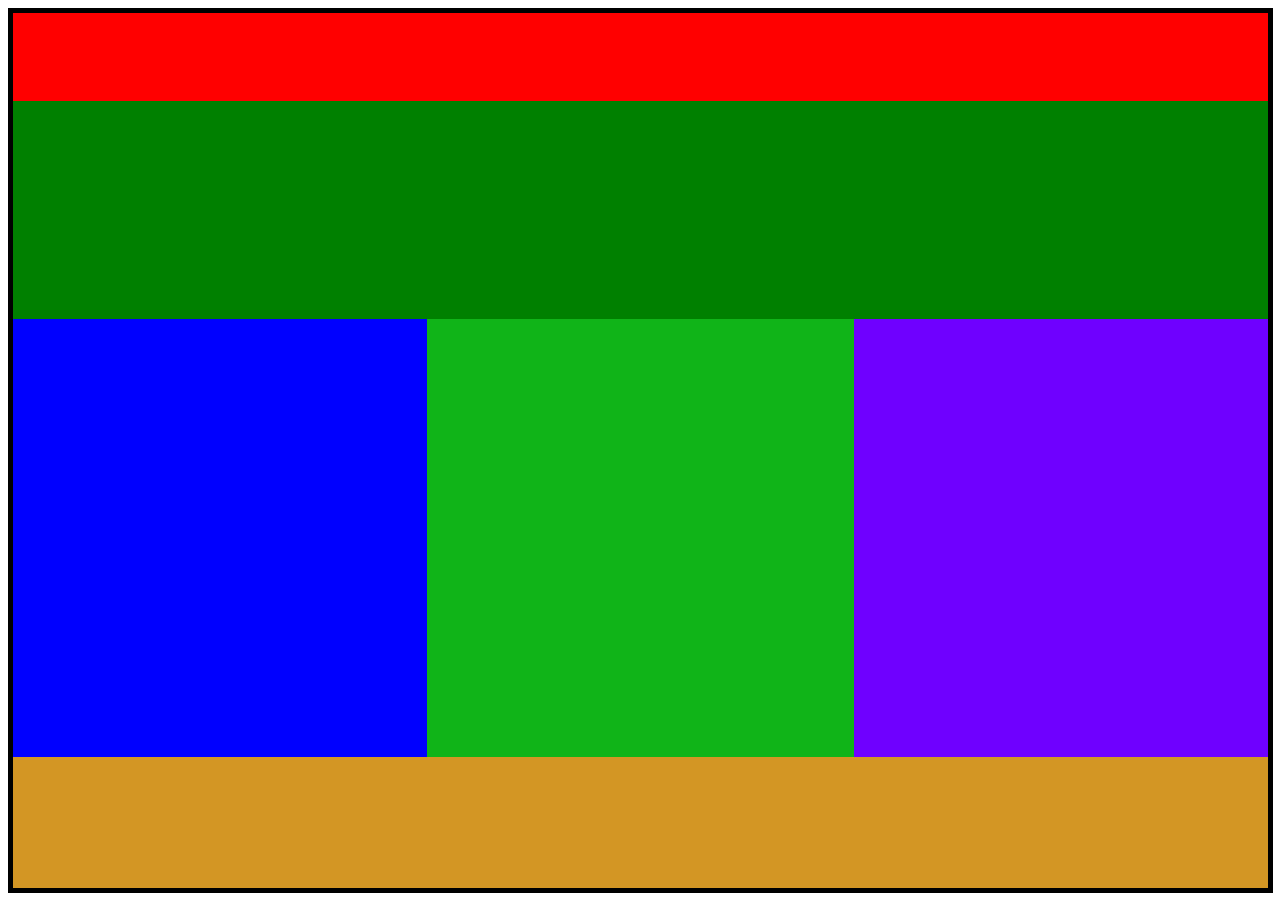
<file: programozás Kardos Mátyás/divek/divek1/index.html>
<!DOCTYPE html>
<html lang="en">
<head>
    <meta charset="UTF-8">
    <meta http-equiv="X-UA-Compatible" content="IE=edge">
    <meta name="viewport" content="width=device-width, initial-scale=1.0">
    <title>Dobozok</title>
    <link rel="stylesheet" href="style.css">
</head>
<body>
    <div id="main">
        <div id="top">&nbsp;</div>
        <div id="menu">&nbsp;</div>
        <div id="leftC" class="kozep">&nbsp;</div>
        <div id="CC" class="kozep">&nbsp;</div>
        <div id="rightC" class="kozep">&nbsp;</div>
        <div id="bottom">&nbsp;</div>
    </div>
</body>
</html>
</file>
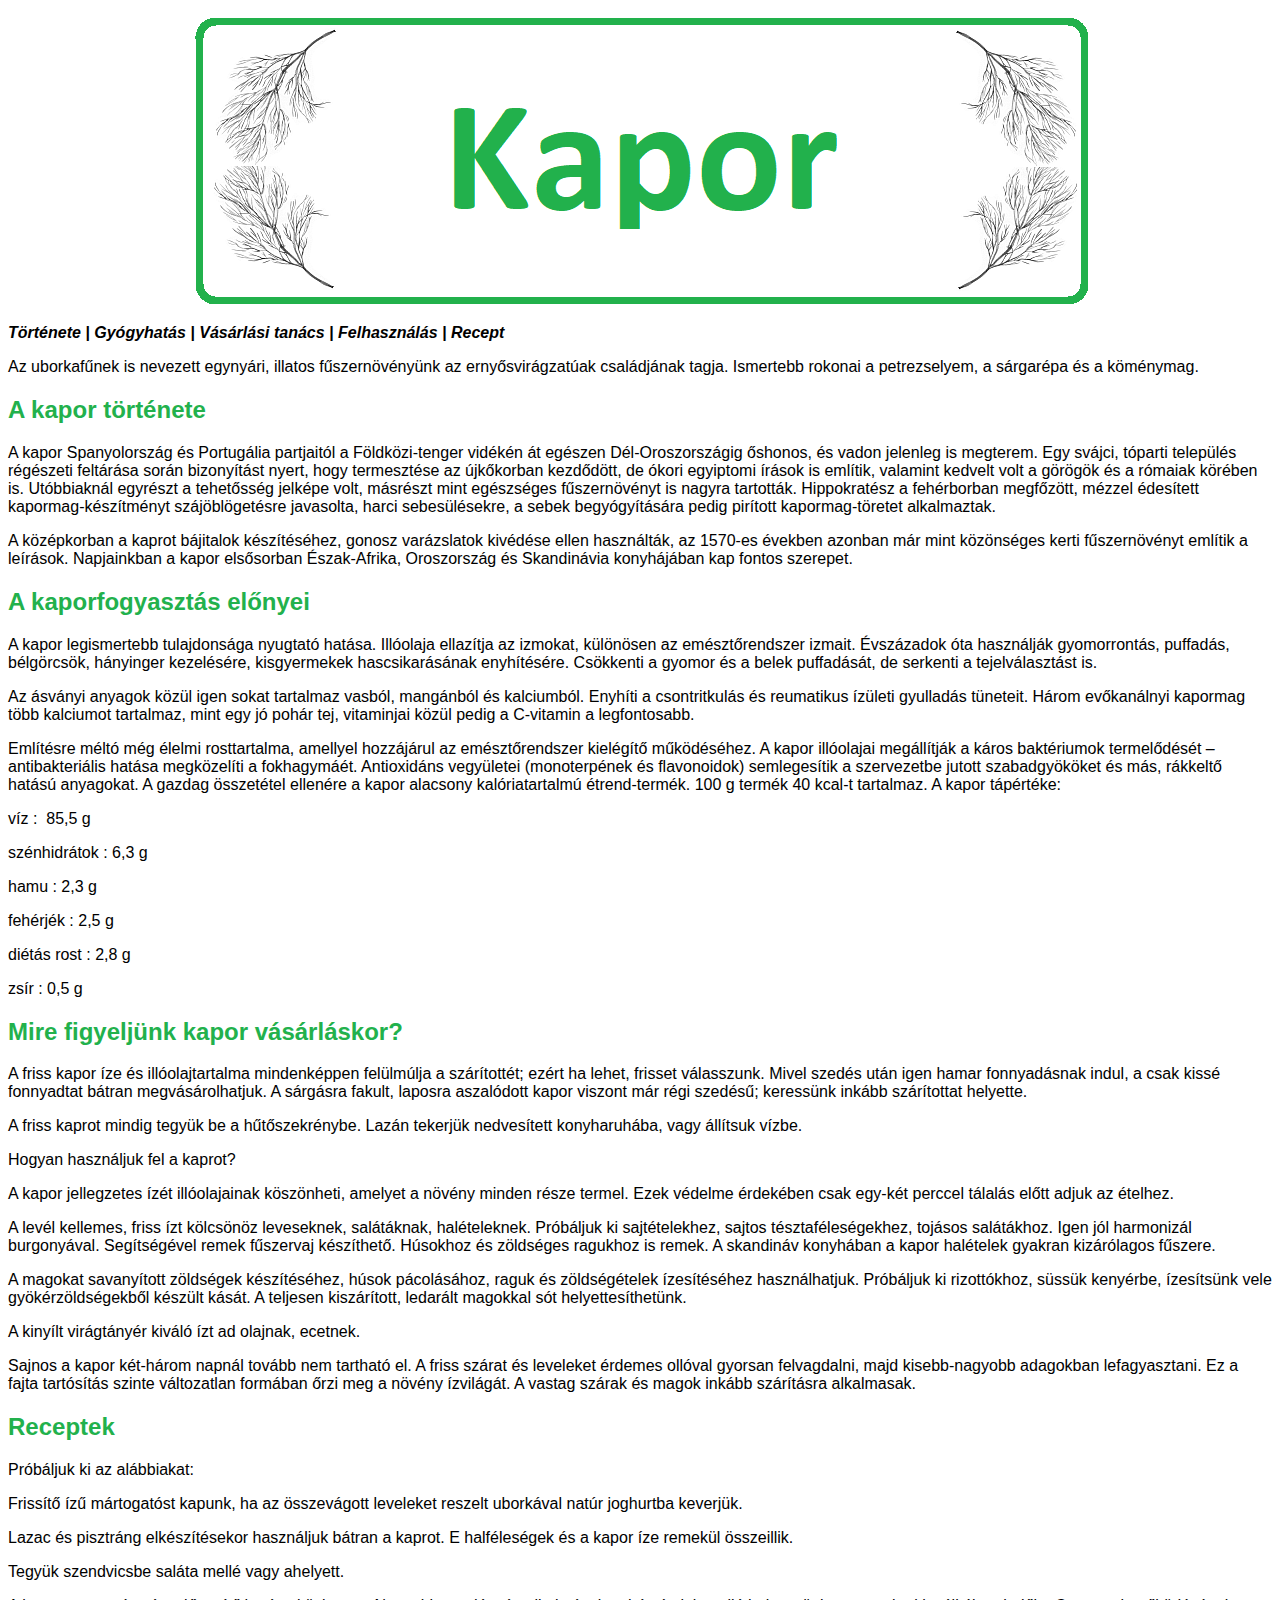
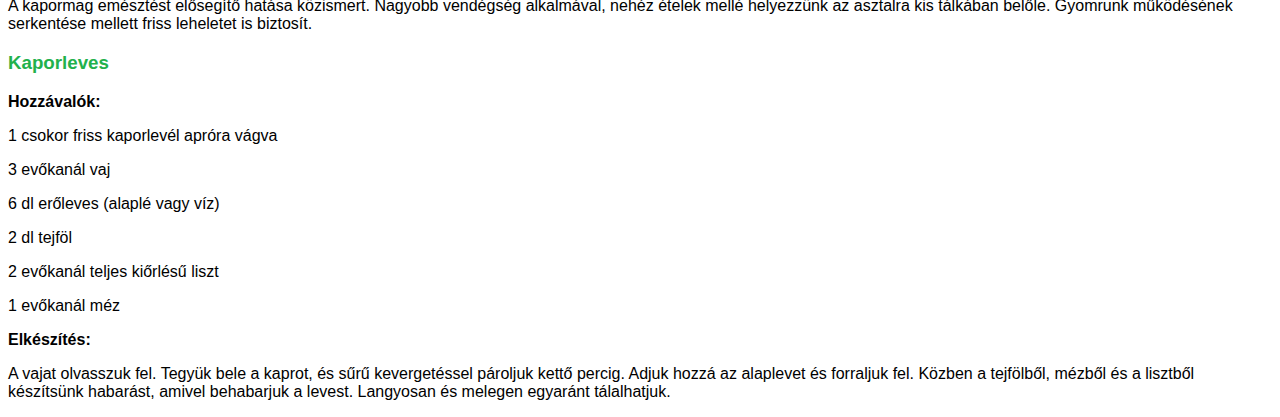
<file: kapor.html>
﻿<!DOCTYPE html>
<html>
<head>
	<meta charset="utf-8">
	<title>Minden a kaporról</title>
	<link rel="stylesheet" href="style.css">
</head>
<body>
	<img id="cim" src="cim.png" >
	<p>Története | Gyógyhatás | Vásárlási tanács | Felhasználás | Recept</p>
	<p>	Az uborkafűnek is nevezett egynyári, illatos fűszernövényünk az 
	ernyősvirágzatúak családjának tagja. Ismertebb rokonai a petrezselyem, a 
	sárgarépa és a köménymag.</p>
	<p>
	<h2>A kapor története</h2></p>
	<p>A kapor Spanyolország és Portugália partjaitól a Földközi-tenger vidékén át 
	egészen Dél-Oroszországig őshonos, és vadon jelenleg is megterem. Egy 
	svájci, tóparti település régészeti feltárása során bizonyítást nyert, hogy 
	termesztése az újkőkorban kezdődött, de ókori egyiptomi írások is említik, 
	valamint kedvelt volt a görögök és a rómaiak körében is. Utóbbiaknál 
	egyrészt a tehetősség jelképe volt, másrészt mint egészséges fűszernövényt 
	is nagyra tartották. Hippokratész a fehérborban megfőzött, mézzel édesített 
	kapormag-készítményt szájöblögetésre javasolta, harci sebesülésekre, a sebek 
	begyógyítására pedig pirított kapormag-töretet alkalmaztak.</p>
	<p>A középkorban a kaprot bájitalok készítéséhez, gonosz varázslatok kivédése 
	ellen használták, az 1570-es években azonban már mint közönséges kerti 
	fűszernövényt említik a leírások. Napjainkban a kapor elsősorban 
	Észak-Afrika, Oroszország és Skandinávia konyhájában kap fontos szerepet.</p>
	<p><h2>A kaporfogyasztás előnyei</h2></p>
	<p>A kapor legismertebb tulajdonsága nyugtató hatása. Illóolaja ellazítja az 
	izmokat, különösen az emésztőrendszer izmait. Évszázadok óta használják 
	gyomorrontás, puffadás, bélgörcsök, hányinger kezelésére, kisgyermekek 
	hascsikarásának enyhítésére. Csökkenti a gyomor és a belek puffadását, de 
	serkenti a tejelválasztást is.</p>
	<p>Az ásványi anyagok közül igen sokat tartalmaz vasból, mangánból és 
	kalciumból. Enyhíti a csontritkulás és reumatikus ízületi gyulladás 
	tüneteit. Három evőkanálnyi kapormag több kalciumot tartalmaz, mint egy jó 
	pohár tej, vitaminjai közül pedig a C-vitamin a legfontosabb.</p>
	<p>Említésre méltó még élelmi rosttartalma, amellyel hozzájárul az 
	emésztőrendszer kielégítő működéséhez. A kapor illóolajai megállítják a 
	káros baktériumok termelődését – antibakteriális hatása megközelíti a 
	fokhagymáét. Antioxidáns vegyületei (monoterpének és flavonoidok) 
	semlegesítik a szervezetbe jutott szabadgyököket és más, rákkeltő hatású 
	anyagokat. A gazdag összetétel ellenére a kapor alacsony kalóriatartalmú
	 étrend-termék. 100 g termék 40 kcal-t tartalmaz. A kapor tápértéke:</p>
	<p>víz : &nbsp;85,5 g</p>
	<p>szénhidrátok :&nbsp;6,3 g</p>
	<p>hamu :&nbsp;2,3 g</p>
	<p>fehérjék :&nbsp;2,5 g</p>
	<p>diétás rost :&nbsp;2,8 g</p>
	<p>zsír :&nbsp;0,5 g</p>
	<p><h2>Mire figyeljünk kapor vásárláskor?</h2></p>
	<p>A friss kapor íze és illóolajtartalma mindenképpen felülmúlja a szárítottét; 
	ezért ha lehet, frisset válasszunk. Mivel szedés után igen hamar 
	fonnyadásnak indul, a csak kissé fonnyadtat bátran megvásárolhatjuk. A 
	sárgásra fakult, laposra aszalódott kapor viszont már régi szedésű; 
	keressünk inkább szárítottat helyette.</p>
	<p>A friss kaprot mindig tegyük be a hűtőszekrénybe. Lazán tekerjük nedvesített 
	konyharuhába, vagy állítsuk vízbe.</p>
	<p>Hogyan használjuk fel a kaprot?</p>
	<p>A kapor jellegzetes ízét illóolajainak köszönheti, amelyet a növény minden 
	része termel. Ezek védelme érdekében csak egy-két perccel tálalás előtt 
	adjuk az ételhez.</p>
	<p>A levél kellemes, friss ízt kölcsönöz leveseknek, salátáknak, halételeknek. 
	Próbáljuk ki sajtételekhez, sajtos tésztaféleségekhez, tojásos salátákhoz. 
	Igen jól harmonizál burgonyával. Segítségével remek fűszervaj készíthető. 
	Húsokhoz és zöldséges ragukhoz is remek. A skandináv konyhában a kapor 
	halételek gyakran kizárólagos fűszere.</p>
	<p>A magokat savanyított zöldségek készítéséhez, húsok pácolásához, raguk és 
	zöldségételek ízesítéséhez használhatjuk. Próbáljuk ki rizottókhoz, süssük 
	kenyérbe, ízesítsünk vele gyökérzöldségekből készült kását. A teljesen 
	kiszárított, ledarált magokkal sót helyettesíthetünk.</p>
	<p>A kinyílt virágtányér kiváló ízt ad olajnak, ecetnek.</p>
	<p>Sajnos a kapor két-három napnál tovább nem tartható el. A friss szárat és 
	leveleket érdemes ollóval gyorsan felvagdalni, majd kisebb-nagyobb adagokban 
	lefagyasztani. Ez a fajta tartósítás szinte változatlan formában őrzi meg a 
	növény ízvilágát. A vastag szárak és magok inkább szárításra alkalmasak.</p>
	<p><h2>Receptek</h2></p>
	<p>Próbáljuk ki az alábbiakat:</p>
	<p>Frissítő ízű mártogatóst kapunk, ha az összevágott leveleket reszelt 
	uborkával natúr joghurtba keverjük.</p>
	<p>Lazac és pisztráng elkészítésekor használjuk bátran a kaprot. E halféleségek 
	és a kapor íze remekül összeillik.</p>
	<p>Tegyük szendvicsbe saláta mellé vagy ahelyett.</p>
	<p>A kapormag emésztést elősegítő hatása közismert. Nagyobb vendégség 
	alkalmával, nehéz ételek mellé helyezzünk az asztalra kis tálkában belőle. 
	Gyomrunk működésének serkentése mellett friss leheletet is biztosít.</p>
	<p><h3>Kaporleves</h3></p>
	<p class="B">Hozzávalók:</p>
	<p>1 csokor friss kaporlevél apróra vágva</p>
	<p>3 evőkanál vaj</p>
	<p>6 dl erőleves (alaplé vagy víz)</p>
	<p>2 dl tejföl</p>
	<p>2 evőkanál teljes kiőrlésű liszt</p>
	<p>1 evőkanál méz</p>
	<p class="B">Elkészítés:</p>
	<p>A vajat olvasszuk fel. Tegyük bele a kaprot, és sűrű 
	kevergetéssel pároljuk kettő percig. Adjuk hozzá az alaplevet és forraljuk 
	fel. Közben a tejfölből, mézből és a lisztből készítsünk habarást, amivel 
	behabarjuk a levest. Langyosan és melegen egyaránt tálalhatjuk.</p>
</body>
</html>
</file>
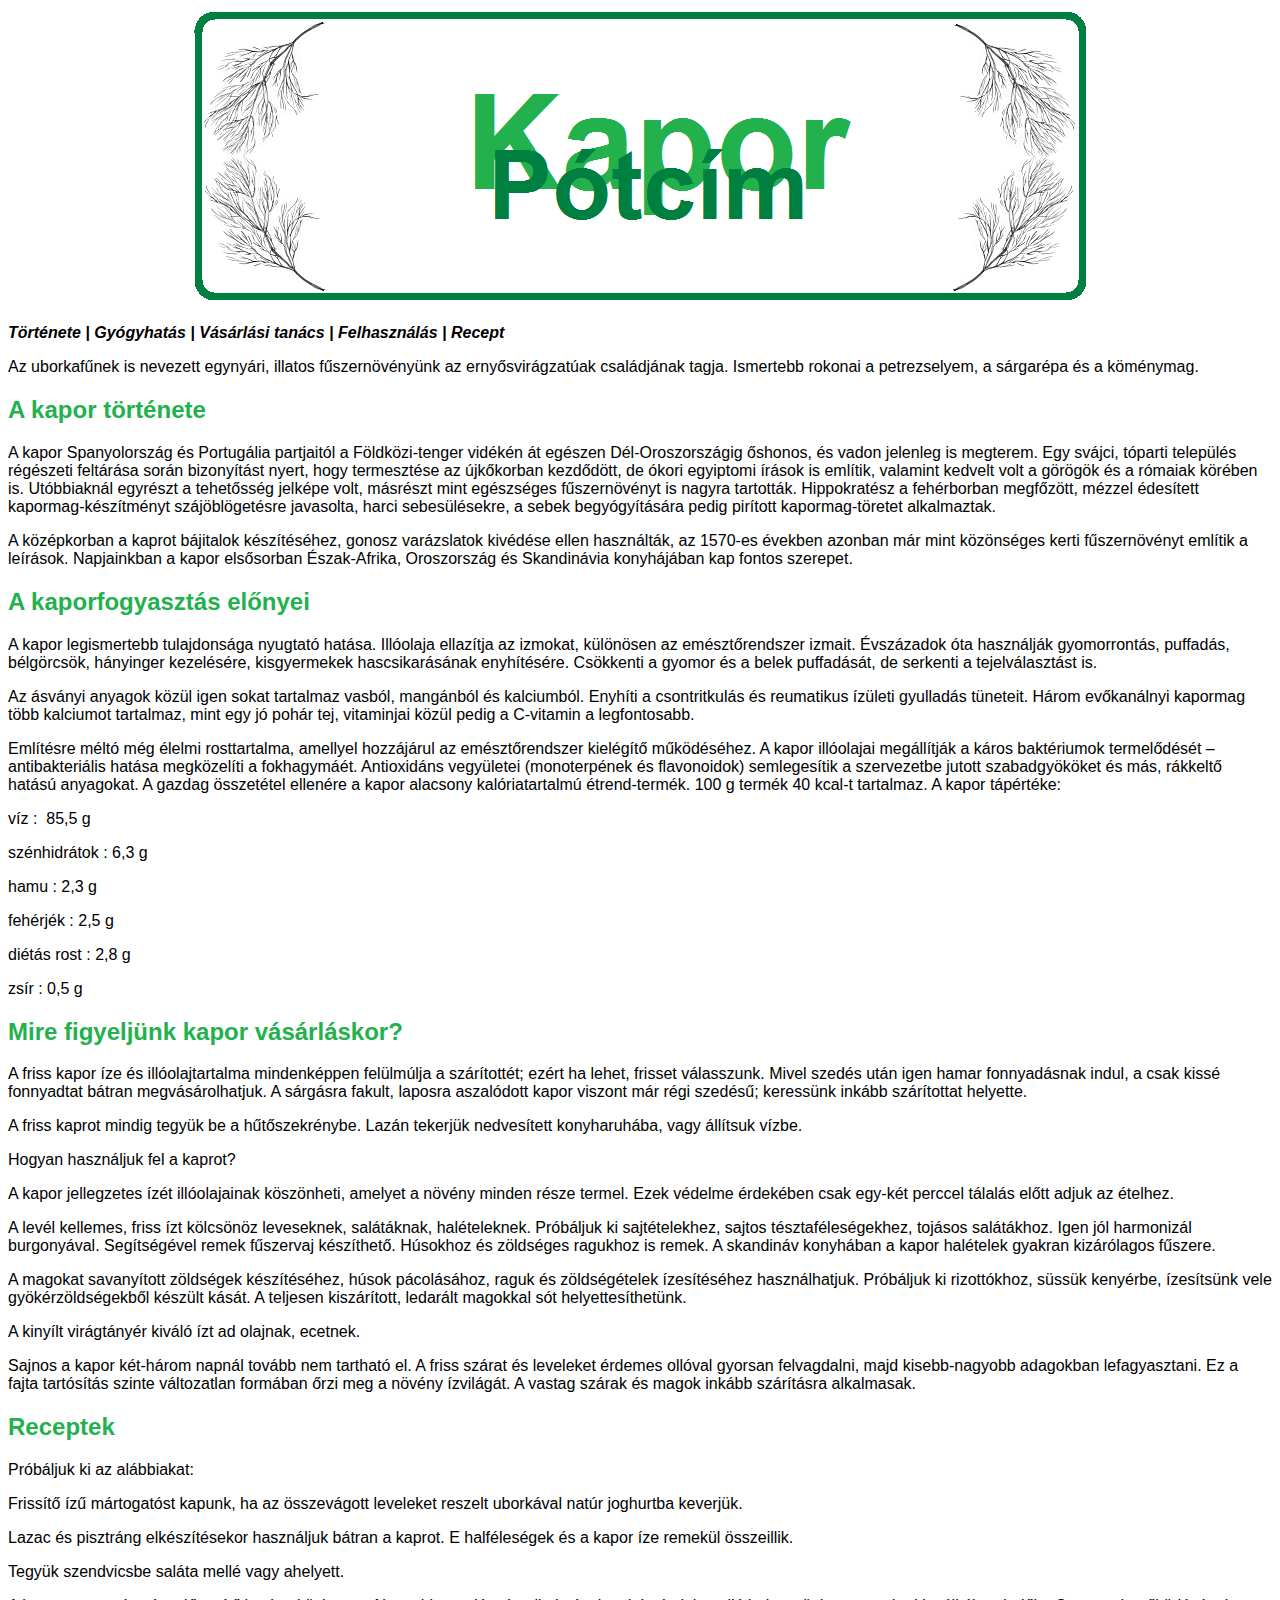
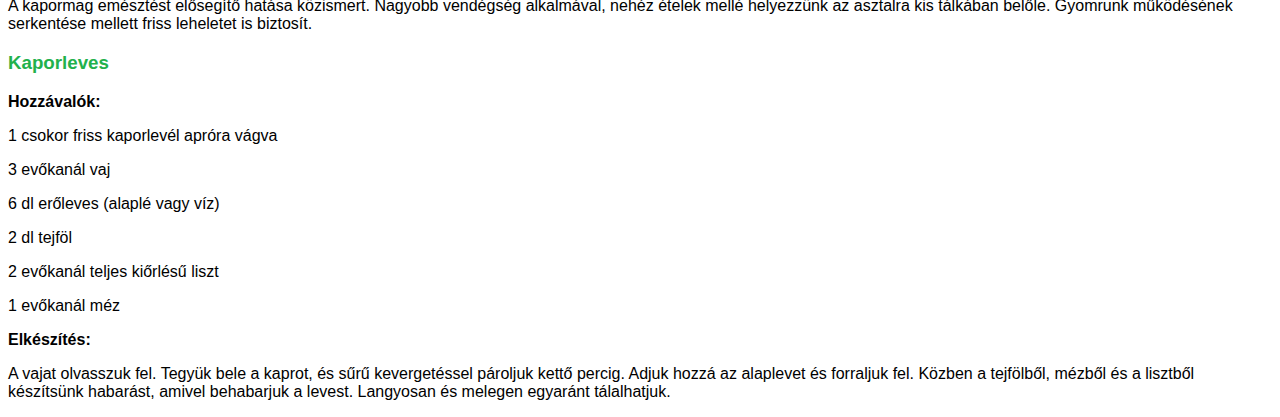
<file: 2_Kapor/kapor.html>
<!DOCTYPE html>
<html>
<head>
	<meta charset="utf-8">
	<title>Minden a kaporról</title>
	<link rel="stylesheet" href="style.css">
</head>
<body>
	<img id="cim" src="pot_cim.png" >
	<p>Története | Gyógyhatás | Vásárlási tanács | Felhasználás | Recept</p>
	<p>	Az uborkafűnek is nevezett egynyári, illatos fűszernövényünk az 
	ernyősvirágzatúak családjának tagja. Ismertebb rokonai a petrezselyem, a 
	sárgarépa és a köménymag.</p>
	<p>
	<h2>A kapor története</h2></p>
	<p>A kapor Spanyolország és Portugália partjaitól a Földközi-tenger vidékén át 
	egészen Dél-Oroszországig őshonos, és vadon jelenleg is megterem. Egy 
	svájci, tóparti település régészeti feltárása során bizonyítást nyert, hogy 
	termesztése az újkőkorban kezdődött, de ókori egyiptomi írások is említik, 
	valamint kedvelt volt a görögök és a rómaiak körében is. Utóbbiaknál 
	egyrészt a tehetősség jelképe volt, másrészt mint egészséges fűszernövényt 
	is nagyra tartották. Hippokratész a fehérborban megfőzött, mézzel édesített 
	kapormag-készítményt szájöblögetésre javasolta, harci sebesülésekre, a sebek 
	begyógyítására pedig pirított kapormag-töretet alkalmaztak.</p>
	<p>A középkorban a kaprot bájitalok készítéséhez, gonosz varázslatok kivédése 
	ellen használták, az 1570-es években azonban már mint közönséges kerti 
	fűszernövényt említik a leírások. Napjainkban a kapor elsősorban 
	Észak-Afrika, Oroszország és Skandinávia konyhájában kap fontos szerepet.</p>
	<p><h2>A kaporfogyasztás előnyei</h2></p>
	<p>A kapor legismertebb tulajdonsága nyugtató hatása. Illóolaja ellazítja az 
	izmokat, különösen az emésztőrendszer izmait. Évszázadok óta használják 
	gyomorrontás, puffadás, bélgörcsök, hányinger kezelésére, kisgyermekek 
	hascsikarásának enyhítésére. Csökkenti a gyomor és a belek puffadását, de 
	serkenti a tejelválasztást is.</p>
	<p>Az ásványi anyagok közül igen sokat tartalmaz vasból, mangánból és 
	kalciumból. Enyhíti a csontritkulás és reumatikus ízületi gyulladás 
	tüneteit. Három evőkanálnyi kapormag több kalciumot tartalmaz, mint egy jó 
	pohár tej, vitaminjai közül pedig a C-vitamin a legfontosabb.</p>
	<p>Említésre méltó még élelmi rosttartalma, amellyel hozzájárul az 
	emésztőrendszer kielégítő működéséhez. A kapor illóolajai megállítják a 
	káros baktériumok termelődését – antibakteriális hatása megközelíti a 
	fokhagymáét. Antioxidáns vegyületei (monoterpének és flavonoidok) 
	semlegesítik a szervezetbe jutott szabadgyököket és más, rákkeltő hatású 
	anyagokat. A gazdag összetétel ellenére a kapor alacsony kalóriatartalmú
	 étrend-termék. 100 g termék 40 kcal-t tartalmaz. A kapor tápértéke:</p>
	<p>víz : &nbsp;85,5 g</p>
	<p>szénhidrátok :&nbsp;6,3 g</p>
	<p>hamu :&nbsp;2,3 g</p>
	<p>fehérjék :&nbsp;2,5 g</p>
	<p>diétás rost :&nbsp;2,8 g</p>
	<p>zsír :&nbsp;0,5 g</p>
	<p><h2>Mire figyeljünk kapor vásárláskor?</h2></p>
	<p>A friss kapor íze és illóolajtartalma mindenképpen felülmúlja a szárítottét; 
	ezért ha lehet, frisset válasszunk. Mivel szedés után igen hamar 
	fonnyadásnak indul, a csak kissé fonnyadtat bátran megvásárolhatjuk. A 
	sárgásra fakult, laposra aszalódott kapor viszont már régi szedésű; 
	keressünk inkább szárítottat helyette.</p>
	<p>A friss kaprot mindig tegyük be a hűtőszekrénybe. Lazán tekerjük nedvesített 
	konyharuhába, vagy állítsuk vízbe.</p>
	<p>Hogyan használjuk fel a kaprot?</p>
	<p>A kapor jellegzetes ízét illóolajainak köszönheti, amelyet a növény minden 
	része termel. Ezek védelme érdekében csak egy-két perccel tálalás előtt 
	adjuk az ételhez.</p>
	<p>A levél kellemes, friss ízt kölcsönöz leveseknek, salátáknak, halételeknek. 
	Próbáljuk ki sajtételekhez, sajtos tésztaféleségekhez, tojásos salátákhoz. 
	Igen jól harmonizál burgonyával. Segítségével remek fűszervaj készíthető. 
	Húsokhoz és zöldséges ragukhoz is remek. A skandináv konyhában a kapor 
	halételek gyakran kizárólagos fűszere.</p>
	<p>A magokat savanyított zöldségek készítéséhez, húsok pácolásához, raguk és 
	zöldségételek ízesítéséhez használhatjuk. Próbáljuk ki rizottókhoz, süssük 
	kenyérbe, ízesítsünk vele gyökérzöldségekből készült kását. A teljesen 
	kiszárított, ledarált magokkal sót helyettesíthetünk.</p>
	<p>A kinyílt virágtányér kiváló ízt ad olajnak, ecetnek.</p>
	<p>Sajnos a kapor két-három napnál tovább nem tartható el. A friss szárat és 
	leveleket érdemes ollóval gyorsan felvagdalni, majd kisebb-nagyobb adagokban 
	lefagyasztani. Ez a fajta tartósítás szinte változatlan formában őrzi meg a 
	növény ízvilágát. A vastag szárak és magok inkább szárításra alkalmasak.</p>
	<p><h2>Receptek</h2></p>
	<p>Próbáljuk ki az alábbiakat:</p>
	<p>Frissítő ízű mártogatóst kapunk, ha az összevágott leveleket reszelt 
	uborkával natúr joghurtba keverjük.</p>
	<p>Lazac és pisztráng elkészítésekor használjuk bátran a kaprot. E halféleségek 
	és a kapor íze remekül összeillik.</p>
	<p>Tegyük szendvicsbe saláta mellé vagy ahelyett.</p>
	<p>A kapormag emésztést elősegítő hatása közismert. Nagyobb vendégség 
	alkalmával, nehéz ételek mellé helyezzünk az asztalra kis tálkában belőle. 
	Gyomrunk működésének serkentése mellett friss leheletet is biztosít.</p>
	<p><h3>Kaporleves</h3></p>
	<p class="B">Hozzávalók:</p>
	<p>1 csokor friss kaporlevél apróra vágva</p>
	<p>3 evőkanál vaj</p>
	<p>6 dl erőleves (alaplé vagy víz)</p>
	<p>2 dl tejföl</p>
	<p>2 evőkanál teljes kiőrlésű liszt</p>
	<p>1 evőkanál méz</p>
	<p class="B">Elkészítés:</p>
	<p>A vajat olvasszuk fel. Tegyük bele a kaprot, és sűrű 
	kevergetéssel pároljuk kettő percig. Adjuk hozzá az alaplevet és forraljuk 
	fel. Közben a tejfölből, mézből és a lisztből készítsünk habarást, amivel 
	behabarjuk a levest. Langyosan és melegen egyaránt tálalhatjuk.</p>
</file>
<file: programozás Kardos Mátyás/divek/divek1/style.css>
body {
    width: calc( 100vw - 25px );
    height: calc( 100vh - 25px );
}

div {
    display: block;
    width: 100%;
}
#main { 
    height: 100%;
    border: black thick solid;
}
#top {    
    height: 10%;
    background-color: red;
}
#menu {
    height: 25%;
    background-color: green;
}
.kozep {
    float: left;    
    height: 50%;    
}
#leftC {
    background-color: blue;
    width: 33%;
}
#CC {
    background-color: rgb(16, 180, 24);
    width: 34%;
}
#rightC {
    background-color: rgb(111, 0, 255);
    width: 33%;
}
#bottom {
    float:left;
    background-color: rgb(211, 150, 36);
    height: 15%;
}
</file>
<file: style.css>
body{
    background-color: white;
    color: black;
    font-family: Arial;
}

a, a:hover, a:visited, a:link{
    color: #336600
}

#cim{
    display: block;
    margin:auto;
}

p:first-of-type{
    font-weight: bold;
    font-style: italic;
}
h2,h3 {
    color: #22B14C;
}
.B{
    font-weight: bold;
}
</file>
<file: 2_Kapor/style.css>
body{
    background-color: white;
    color: black;
    font-family: Arial;
}

a, a:hover, a:visited, a:link{
    color: #336600
}

#cim{
    display: block;
    margin:auto;
}

p:first-of-type{
    font-weight: bold;
    font-style: italic;
}
h2,h3 {
    color: #22B14C;
}
.B{
    font-weight: bold;
}
</file>
